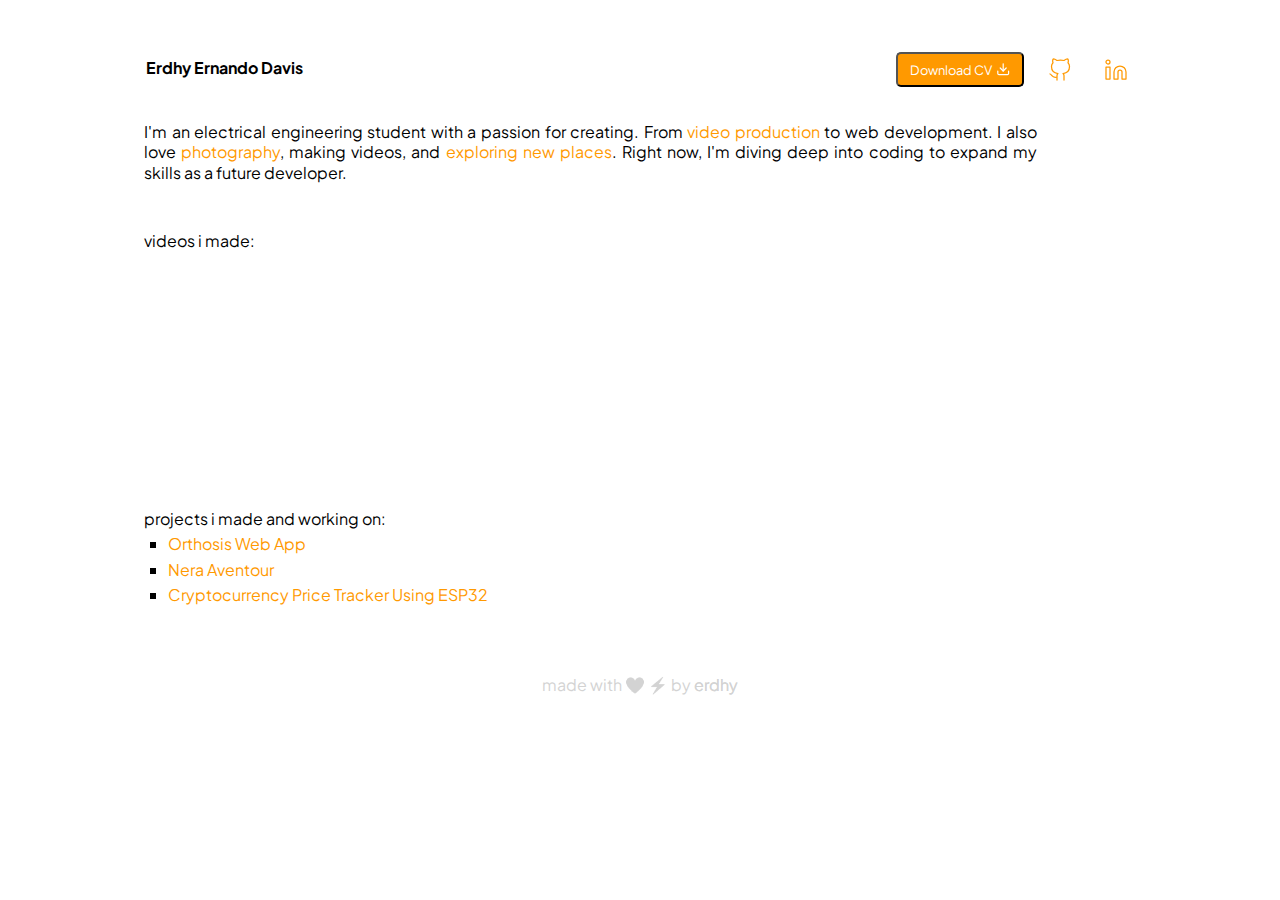
<file: index.html>
<!DOCTYPE html>
<html lang="en">

<head>
    <meta charset="UTF-8" />
    <meta name="viewport" content="width=device-width, initial-scale=1.0" />
    <!-- <link href="https://fonts.cdnfonts.com/css/satoshi" rel="stylesheet"> -->
    <link rel="preconnect" href="https://fonts.googleapis.com" />
    <link rel="preconnect" href="https://fonts.gstatic.com" crossorigin />
    <link href="https://fonts.googleapis.com/css2?family=Plus+Jakarta+Sans:ital,wght@0,200..800;1,200..800&display=swap"
        rel="stylesheet" />
    <title>Erdhy Ernando's Portfolio Website</title>
    <link rel="stylesheet" href="styles/style.css" />
    <link rel="stylesheet" href="styles/modal.css" />
    <link rel="icon" href="public/favicon.ico" type="image/x-icon">
    <link rel="apple-touch-icon" sizes="192x192" href="public/android-chrome-192x192.png">
    <link rel="apple-touch-icon" sizes="512x512" href="public/android-chrome-512x512.png">
    <link rel="manifest" href="public/site.webmanifest">
</head>

<body>
    <div class="outer-div">
        <main class="main-div">
            <!-- slot machine header -->
            <div class="header-container">
                <h1 class="slot-machine">
                    <span class="text-1">Erdhy Ernando Davis</span>
                    <span class="text-2">dhy.</span>
                </h1>

                <div class="header-buttons">
                    <div class="cv-download" title="Download CV">
                        <button class="download-button" onclick="openModal()">
                            <span class="button-text">Download CV</span>
                            <svg xmlns="http://www.w3.org/2000/svg" width="24" height="24" viewBox="0 0 24 24" fill="none"
                                stroke="currentColor" stroke-width="2" stroke-linecap="round" stroke-linejoin="round">
                                <path d="M21 15v4a2 2 0 0 1-2 2H5a2 2 0 0 1-2-2v-4" />
                                <polyline points="7 10 12 15 17 10" />
                                <line x1="12" y1="15" x2="12" y2="3" />
                            </svg>
                        </button>
                    </div>
                    <a href="https://github.com/ErdhyErnando" target="_blank" class="social-button github" title="GitHub Profile">
                        <svg xmlns="http://www.w3.org/2000/svg" width="24" height="24" viewBox="0 0 24 24" fill="none" stroke="currentColor" stroke-width="1.25" stroke-linecap="round" stroke-linejoin="round">
                            <path d="M9 19c-5 1.5-5-2.5-7-3m14 6v-3.87a3.37 3.37 0 0 0-.94-2.61c3.14-.35 6.44-1.54 6.44-7A5.44 5.44 0 0 0 20 4.77 5.07 5.07 0 0 0 19.91 1S18.73.65 16 2.48a13.38 13.38 0 0 0-7 0C6.27.65 5.09 1 5.09 1A5.07 5.07 0 0 0 5 4.77a5.44 5.44 0 0 0-1.5 3.78c0 5.42 3.3 6.61 6.44 7A3.37 3.37 0 0 0 9 18.13V22"></path>
                        </svg>
                    </a>
                    <a href="https://linkedin.com/in/erdhyernando" target="_blank" class="social-button linkedin" title="LinkedIn Profile">
                        <svg xmlns="http://www.w3.org/2000/svg" width="24" height="24" viewBox="0 0 24 24" fill="none" stroke="currentColor" stroke-width="1.25" stroke-linecap="round" stroke-linejoin="round">
                            <path d="M16 8a6 6 0 0 1 6 6v7h-4v-7a2 2 0 0 0-2-2 2 2 0 0 0-2 2v7h-4v-7a6 6 0 0 1 6-6z"></path>
                            <rect x="2" y="9" width="4" height="12"></rect>
                            <circle cx="4" cy="4" r="2"></circle>
                        </svg>
                    </a>
                </div>
            </div>

            <!-- description div -->
            <div class="description">
                <p class="short-description">
                    I'm an electrical engineering student with a passion for creating.
                    From
                    <a href="https://www.instagram.com/namlapanstudios/">video production</a>
                    to web development. I also love <a href="popup.html">photography</a>, making videos, and
                    <a href="https://www.instagram.com/neraaventour/">exploring new places</a>. Right now, I'm diving
                    deep into coding to expand my skills as a
                    future developer.
                </p>
            </div>

            <!-- video list div -->
            <section class="video-list">
                <p>videos i made:</p>
                <div class="video-container">
                    <iframe class="embedded-video" src="https://www.youtube.com/embed/mP6tPaHUyUk?si=rC9Zu8gb3WhGo48G"
                        title="YouTube video player" frameborder="0"
                        allow="accelerometer; autoplay; clipboard-write; encrypted-media; gyroscope; picture-in-picture; web-share"
                        referrerpolicy="strict-origin-when-cross-origin" allowfullscreen></iframe>
                    <iframe class="embedded-video" src="https://www.youtube.com/embed/ma6_MFRRdC8?si=2XHoxdMJe0lLpDM2"
                        title="YouTube video player" frameborder="0"
                        allow="accelerometer; autoplay; clipboard-write; encrypted-media; gyroscope; picture-in-picture; web-share"
                        referrerpolicy="strict-origin-when-cross-origin" allowfullscreen></iframe>
                    <iframe class="embedded-video" src="https://www.youtube.com/embed/AbrMQqc2B-4?si=X4D2ouPhpv7ZrtFz"
                        title="YouTube video player" frameborder="0"
                        allow="accelerometer; autoplay; clipboard-write; encrypted-media; gyroscope; picture-in-picture; web-share"
                        referrerpolicy="strict-origin-when-cross-origin" allowfullscreen></iframe>
                </div>
            </section>

            <!-- project list div -->
            <section class="project-list">
                <p>projects i made and working on:</p>
                <div class="project-container">
                    <ul class="list-of-projects">
                        <li>
                            <a href="https://github.com/ErdhyErnando/flask-auth">Orthosis Web App</a>
                        </li>
                        <li>
                            <a href="https://neraaventour.com/">Nera Aventour</a>
                        </li>
                        <li>
                            <a href="https://youtu.be/AbrMQqc2B-4?si=XE2PIFu-QEO0iW5N">Cryptocurrency Price Tracker
                                Using ESP32</a>
                        </li>
                    </ul>
                </div>
            </section>
            <!-- footer div -->
            <footer class="footer-container">
                <span class="made-with">made with &#x1F496; &#x26A1; by <a href="https://x.com/erdhyernando">erdhy</a></span>
            </footer>
        </main>

    </div>

    <!-- CV Selection Modal -->
    <div id="cvModal" class="modal">
        <div class="modal-content">
            <h2>Select CV Type</h2>
            <div class="cv-options">
                <a href="assets/Engineering_CV.pdf" download class="cv-option">
                    <span>Engineering CV</span>
                    <svg xmlns="http://www.w3.org/2000/svg" width="24" height="24" viewBox="0 0 24 24" fill="none"
                        stroke="currentColor" stroke-width="2" stroke-linecap="round" stroke-linejoin="round">
                        <path d="M21 15v4a2 2 0 0 1-2 2H5a2 2 0 0 1-2-2v-4" />
                        <polyline points="7 10 12 15 17 10" />
                        <line x1="12" y1="15" x2="12" y2="3" />
                    </svg>
                </a>
                <a href="assets/Creative_CV.pdf" download class="cv-option">
                    <span>Creative CV</span>
                    <svg xmlns="http://www.w3.org/2000/svg" width="24" height="24" viewBox="0 0 24 24" fill="none"
                        stroke="currentColor" stroke-width="2" stroke-linecap="round" stroke-linejoin="round">
                        <path d="M21 15v4a2 2 0 0 1-2 2H5a2 2 0 0 1-2-2v-4" />
                        <polyline points="7 10 12 15 17 10" />
                        <line x1="12" y1="15" x2="12" y2="3" />
                    </svg>
                </a>
            </div>
            <button class="close-modal" onclick="closeModal()">×</button>
        </div>
    </div>

    <script>
        function openModal() {
            document.getElementById('cvModal').style.display = 'flex';
        }

        function closeModal() {
            document.getElementById('cvModal').style.display = 'none';
        }

        window.onclick = function(event) {
            const modal = document.getElementById('cvModal');
            if (event.target === modal) {
                closeModal();
            }
        }
    </script>
</body>

</html>
</file>
<file: styles/style.css>
/* 1. Use a more-intuitive box-sizing model */
*,
*::before,
*::after {
    box-sizing: border-box;
}

/* 2. Remove default margin */
* {
    margin: 0;
}

body {
    /* 3. Add accessible line-height */
    line-height: 1.1;
    /* 4. Improve text rendering */
    -webkit-font-smoothing: antialiased;
    /* font-family: 'Satoshi', sans-serif; */
    font-family: "Plus Jakarta Sans", sans-serif;
}

/* 5. Improve media defaults */
img,
picture,
video,
canvas,
svg {
    display: block;
    max-width: 100%;
}

/* 6. Inherit fonts for form controls */
input,
button,
textarea,
select {
    font: inherit;
}

/* 7. Avoid text overflows */
p,
h1,
h2,
h3,
h4,
h5,
h6 {
    overflow-wrap: break-word;
}

/* 8. Improve line wrapping */
/* p {
    /* text-wrap: pretty; */

*/ h1,
h2,
h3,
h4,
h5,
h6 {
    text-wrap: balance;
}

/*
    9. Create a root stacking context
  */
#root,
#__next {
    isolation: isolate;
}

a {
    text-decoration: none;
    color: #FF9900;
    position: relative;
    /* Necessary for absolute positioning of the underline */
}

a:hover::after {
    content: '';
    position: absolute;
    bottom: -2px;
    left: 0;
    width: 100%;
    height: 1px;
    background-color: #e38902;
    animation: underline-animation 0.25s ease-in-out;
}

@keyframes underline-animation {
    from {
        width: 0;
    }

    to {
        width: 100%;
    }
}

.outer-div {
    display: flex;
    flex-direction: column;
    min-height: 100vh;
    padding: 3rem 0.75rem;
    gap: 2rem;
    /* border: 5px solid red; */
}

.main-div {
    width: 90%;
    max-width: 1024px;
    padding: 0 1rem;
    margin: 0 auto;
    display: flex;
    flex-direction: column;
    gap: 1rem;
}

.main-div>* {
    margin: 0.5rem 0 0.5rem 0;
}

.description {
    font-size: 1rem;
    line-height: 1.3;
    text-align: justify;
    max-width: 90%;
}


/* slot machine stuff */
.slot-machine {
    display: inline-block;
    overflow: hidden;
    position: relative;
    width: 10rem;
    height: 1.3em;
    font-size: 1rem;
    font-weight: bold;
    cursor: pointer;
    margin: 0;
}

.slot-machine .text-1,
.slot-machine .text-2 {
    position: absolute;
    width: 100%;
    text-align: center;
    transition: transform 0.2s ease-in-out;
}

.slot-machine:hover .text-1 {
    transform: translateY(-100%);
}

.slot-machine:hover .text-2 {
    transform: translateY(0);
}


.slot-machine .text-1 {
    transform: translateY(0);
}

.slot-machine .text-2 {
    text-align: left;
    transform: translateY(100%);
}




/* Video Stuff */
.video-list {
    padding: 1rem 0 1rem 0;
    justify-content: left;

}

.video-container {
    display: grid;
    grid-template-columns: repeat(auto-fit, minmax(220px, 1fr));
    gap: 1rem;
    width: 100%;
    margin-top: 1rem;
}

.embedded-video {
    width: 100%;
    height: 100%;
    aspect-ratio: 16/9;
    border-radius: 8px;
}

/* project stuff */
.project-list {
    padding: 1rem 0 1rem 0;
    justify-content: left;
    gap: 0.5rem;
}

.project-container ul {
    list-style-type: square;
    padding: 0;
    margin-top: 0.5rem;
}

.project-container li {
    margin: 0.5rem 0 0 1.5rem;
}


/* footer stuff */
.footer-container {
    display: flex;
    justify-content: center;
    align-items: center;
    gap: 1rem;
    padding: 2rem auto 0 auto;
    margin-top: 2rem;
    color: lightgray;
    /* border-top: 1px solid #e9ecef; */
}

.footer-container a {
    color: lightgray;

}

.footer-container a:hover {
    color: #FF9900;
}

.made-with {
    color: transparent;
    text-shadow: 0 0 0 lightgray;
}


@media screen and (max-width: 768px) {
    .main-div {
        width: 95%;
        padding: 0.25rem 0.5rem;
    }

    .description {
        max-width: 100%;
    }
}

@media screen and (max-width: 480px) {
    .outer-div {
        padding: 1rem 0.25rem;
        gap: 1rem;
    }

    .video-container {
        grid-template-columns: 1fr;
        /* Force single column on very small screens */
    }
}

/* Add these styles for the download button */
.cv-download {
    margin: 0;
}

.download-button {
    display: inline-flex;
    align-items: center;
    gap: 0.25rem;
    padding: 0.5rem 0.75rem;
    background-color: #FF9900;
    color: white;
    border-radius: 5px;
    font-weight: 400;
    font-size: 0.8rem;
    transition: all 0.2s ease;
}

.download-button:hover {
    background-color: #e38902;
    transform: translateY(-2px);
}

.download-button:hover::after {
    /* Remove default link hover effect */
    display: none;
}

.download-button svg {
    width: 0.9rem;
    height: 0.9rem;
}

/* Add this to your existing media queries if needed */
@media screen and (max-width: 480px) {
    .download-button {
        padding: 0.5rem 1rem;
        font-size: 0.9rem;
    }
}

/* Add these styles and modify existing ones */
.header-container {
    display: flex;
    justify-content: space-between;
    align-items: center;
    margin: 0.1rem 0 0.5rem 0;
}

.cv-download {
    position: relative;
}

.cv-download:hover::before {
    display: none;
    /* Hide by default, show only in mobile */
    content: attr(title);
    position: absolute;
    bottom: -25px;
    right: 0;
    background: rgba(0, 0, 0, 0.8);
    color: white;
    padding: 4px 8px;
    border-radius: 4px;
    font-size: 0.75rem;
    white-space: nowrap;
}

.header-buttons {
    display: flex;
    gap: 1rem;
    align-items: center;
}

.social-button {
    display: flex;
    align-items: center;
    justify-content: center;
    padding: 0.5rem;
    border-radius: 8px;
    transition: all 0.3s ease;
    background: rgba(255, 255, 255, 0.1);
}

.social-button:hover {
    background: rgba(255, 153, 0, 0.1);
}

.social-button svg {
    color: #FF9900;
}


/* Update media queries */
@media screen and (max-width: 768px) {
    .button-text {
        display: none;
    }

    .download-button {
        padding: 0.5rem;
        border-radius: 40px;
    }

    .cv-download:hover::before {
        display: block;
        /* Show tooltip on mobile */
    }
}

@media screen and (max-width: 480px) {
    .header-container {
        gap: 0.5rem;
    }

    .header-buttons {
        gap: 0.2rem;
    }

    .download-button svg {
        width: 1.1rem;
        height: 1.1rem;
    }
}
</file>
<file: styles/modal.css>
.modal {
    display: none;
    position: fixed;
    top: 0;
    left: 0;
    width: 100%;
    height: 100%;
    background-color: rgba(0, 0, 0, 0.5);
    justify-content: center;
    align-items: center;
    z-index: 1000;
}

.modal-content {
    background-color: var(--background-color, #fff);
    padding: 2rem;
    border-radius: 12px;
    position: relative;
    max-width: 500px;
    width: 90%;
    box-shadow: 0 4px 6px rgba(0, 0, 0, 0.1);
}

.modal-content h2 {
    margin-top: 0;
    margin-bottom: 1.5rem;
    text-align: center;
    color: var(--text-color, #000);
}

.cv-options {
    display: flex;
    flex-direction: column;
    gap: 1rem;
}

.cv-option {
    display: flex;
    align-items: center;
    justify-content: space-between;
    padding: 1rem;
    border: 1px solid var(--border-color, #ddd);
    border-radius: 8px;
    text-decoration: none;
    color: var(--text-color, #000);
    transition: all 0.3s ease;
}

.cv-option:hover {
    background-color: var(--hover-background, #f5f5f5);
    transform: translateY(-2px);
}

.cv-option svg {
    margin-left: 1rem;
}

.close-modal {
    position: absolute;
    top: 10px;
    right: 10px;
    background: none;
    border: none;
    font-size: 24px;
    cursor: pointer;
    color: var(--text-color, #000);
    padding: 5px 10px;
    border-radius: 4px;
}

.close-modal:hover {
    background-color: var(--hover-background, #f5f5f5);
}
</file>
